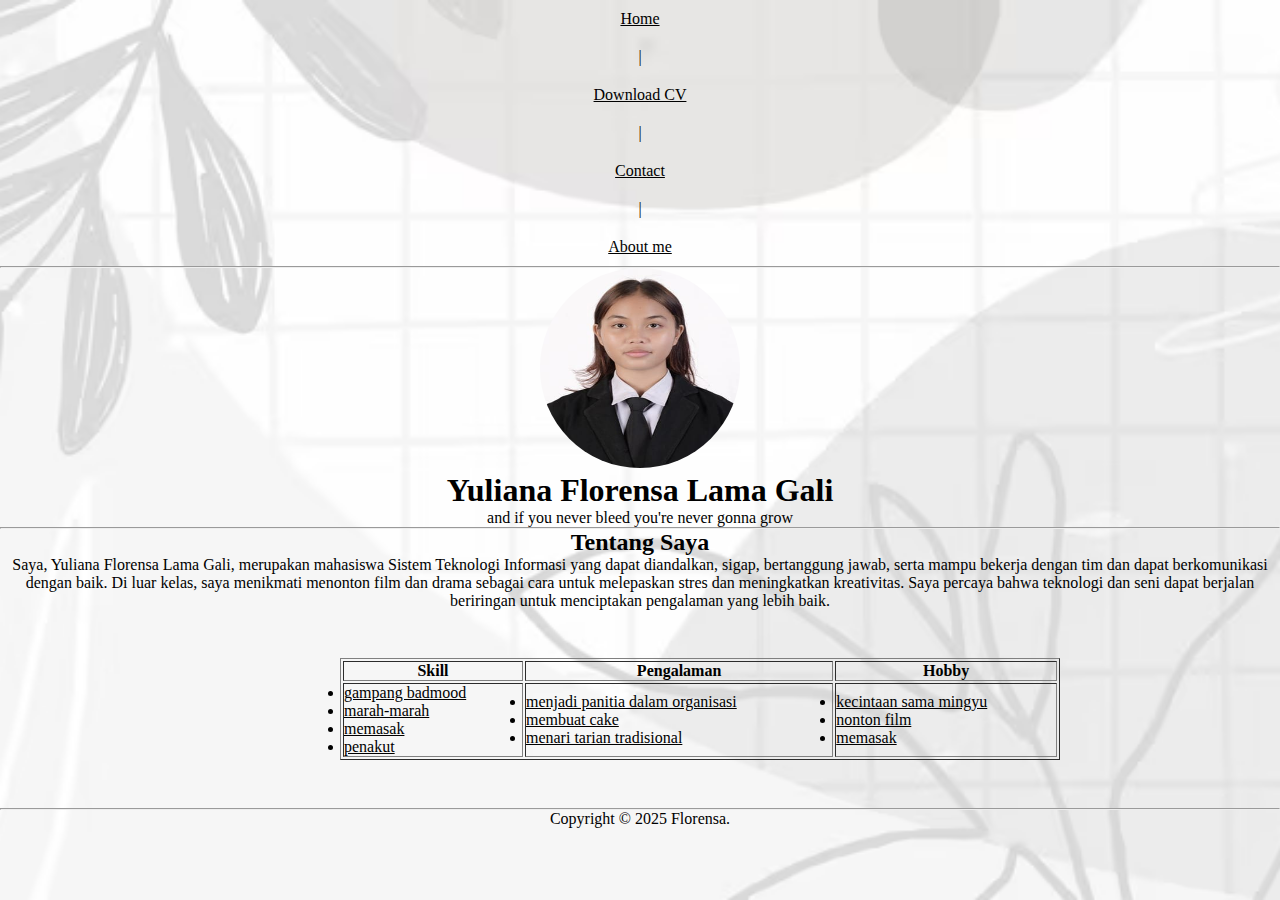
<file: index.html>
<!DOCTYPE html>
<html lang="en">

<head>
    <meta charset="UTF-8">
    <meta name="viewport" content="width=device-width, initial-scale=1.0">
    <title>Florensa Personal Website</title>
    <link rel="stylesheet" type="text/CSS" href="style.css">
</head>

<body>
    <nav>
        <a href="index.html">Home</a> |
        <a href="cv.html">Download CV</a> |
        <a href="contact.html">Contact</a> |
        <a href="about.html">About me</a>
    </nav>

    <hr />

    <header style="text-align: center;">
        <img src="images/foto.jpg" width="200" height="200" style="border-radius: 50%;"/>
        <h1>Yuliana Florensa Lama Gali</h1>
        <p>and if you never bleed you're never gonna grow</p>
    </header>

    <hr />

    <article style="text-align: center;">
        <h2>Tentang Saya</h2>
        <p>
            Saya, Yuliana Florensa Lama Gali, merupakan mahasiswa Sistem Teknologi Informasi yang dapat diandalkan, sigap, bertanggung jawab, serta mampu bekerja dengan tim dan dapat berkomunikasi dengan baik. Di luar kelas, saya menikmati menonton film dan drama sebagai cara untuk melepaskan stres dan meningkatkan kreativitas. Saya percaya bahwa teknologi dan seni dapat berjalan beriringan untuk menciptakan pengalaman yang lebih baik.
        </p>
    </article>

    <div style="max-width: 600px; margin: 3em auto">
        <table border="1" width="120%">
            <thead>
                <tr>
                    <th>Skill</th>
                    <th>Pengalaman</th>
                    <th>Hobby</th>
                </tr>
            </thead>
            <tbody>
                <tr>
                    <td>
                        <u>
                            <li>gampang badmood</li>
                            <li>marah-marah</li>
                            <li>memasak</li>
                            <li>penakut</li>
                        </u>
                            
                        
                    </td>
                    <td>
                        <u>
                            <li>menjadi panitia dalam organisasi</ernetli>
                            <li>membuat cake</li>
                            <li>menari tarian tradisional</li>
                        </u>
                    </td>
                    <td>
                        <u>
                            <li>kecintaan sama mingyu</li>
                            <li>nonton film</li>
                            <li>memasak</li>
                        </u>
                    </td>
                </tr>
            </tbody>
        </table>
    </div>

    <hr>
    <footer style="text-align: center;">
        <p>Copyright &copy; 2025 Florensa.</p>
    </footer>
</body>
</html>
</file>
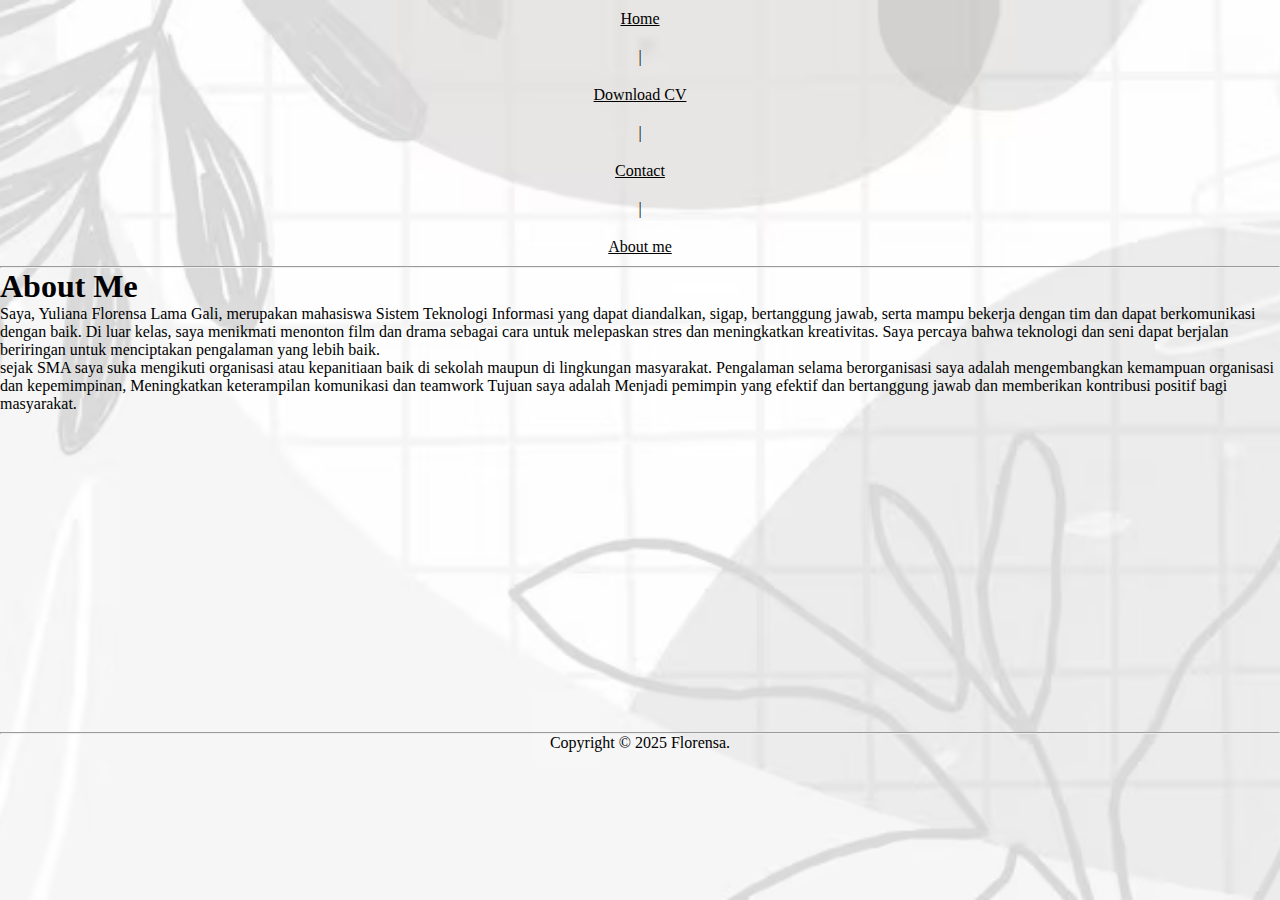
<file: about.html>
<!DOCTYPE html>
<html lang="en">

<head>
    <meta charset="UTF-8">
    <meta name="viewport" content="width=device-width, initial-scale=1.0">
    <title>Florensa Personal Website</title>
    <link rel="stylesheet" type="text/CSS" href="style.css">
    
</head>

<body>
    <nav>
        <a href="index.html">Home</a> |
        <a href="cv.html">Download CV</a> |
        <a href="contact.html">Contact</a> |
        <a href="about.html">About me</a>
    </nav>

    <hr />

    <article>
        <h1>About Me</h1>
        <p>
            Saya, Yuliana Florensa Lama Gali, merupakan mahasiswa Sistem Teknologi Informasi yang dapat diandalkan, sigap, bertanggung jawab, serta mampu bekerja dengan tim dan dapat berkomunikasi dengan baik. Di luar kelas, saya menikmati menonton film dan drama sebagai cara untuk melepaskan stres dan meningkatkan kreativitas. Saya percaya bahwa teknologi dan seni dapat berjalan beriringan untuk menciptakan pengalaman yang lebih baik.
        </p>
        <p>
            sejak SMA saya suka mengikuti organisasi atau kepanitiaan baik di sekolah maupun di lingkungan masyarakat. Pengalaman selama berorganisasi saya adalah mengembangkan kemampuan organisasi dan kepemimpinan, Meningkatkan keterampilan komunikasi dan teamwork
            Tujuan saya adalah Menjadi pemimpin yang efektif dan bertanggung jawab dan memberikan kontribusi positif bagi masyarakat.            
        </p>
        <p>
            <iframe width="560" height="315" src="https://www.youtube.com/embed/p3YW2oB1eqk?si=9HDoHfVCCZOlbNCt" title="YouTube video player" frameborder="0" allow="accelerometer; autoplay; clipboard-write; encrypted-media; gyroscope; picture-in-picture; web-share" referrerpolicy="strict-origin-when-cross-origin" allowfullscreen></iframe>
        </p>
    
    </article>

    <hr>
    <footer style="text-align: center;">
        <p>Copyright &copy; 2025 Florensa.</p>
    </footer>
</body>
</html>
</file>
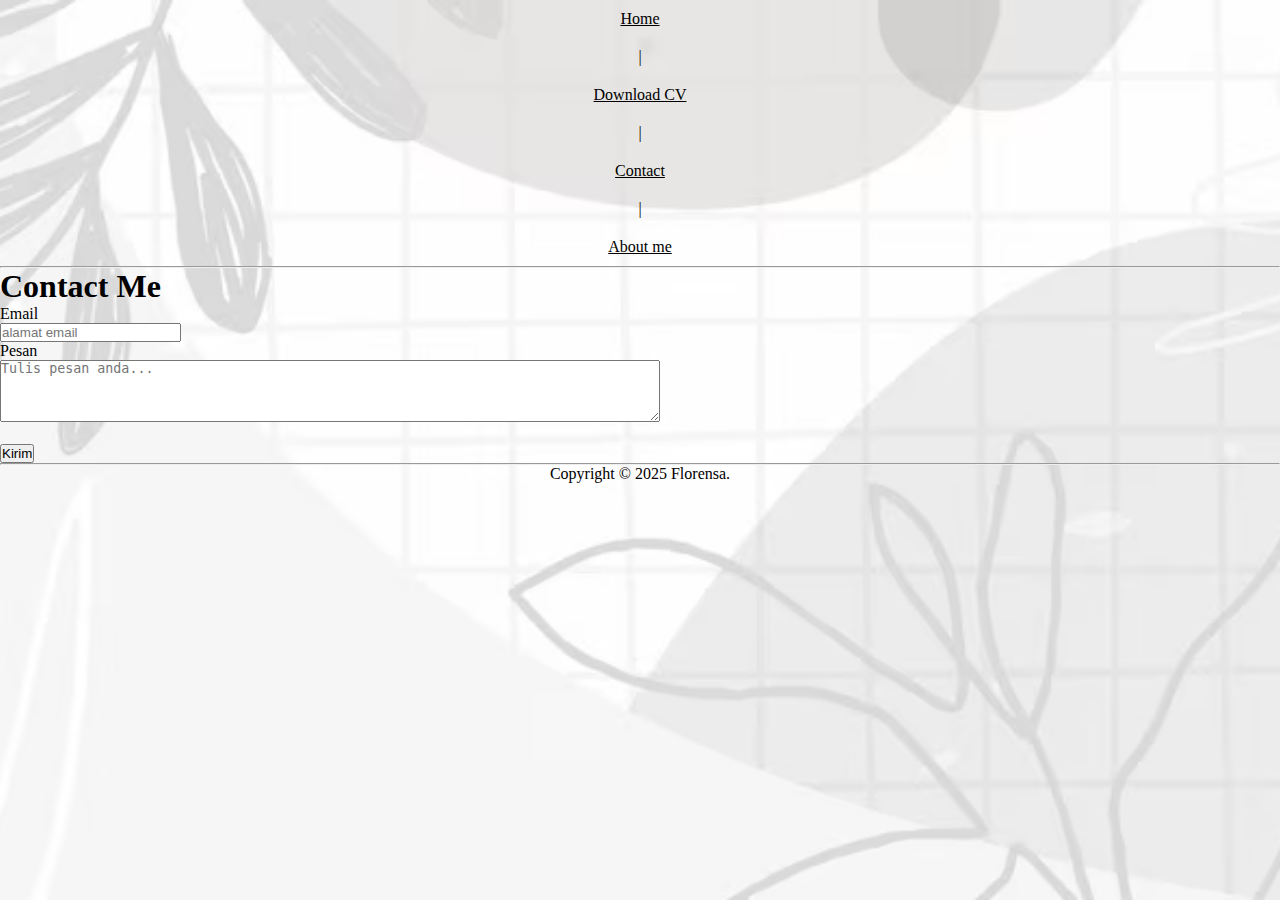
<file: contact.html>
<!DOCTYPE html>
<html lang="en">

<head>
    <meta charset="UTF-8">
    <meta name="viewport" content="width=device-width, initial-scale=1.0">
    <title>Yuliana Florensa Lama Gali Personal Website</title>
    <link rel="stylesheet" type="text/CSS" href="style.css">
</head>

<body>
    <nav>
        <a href="index.html">Home</a> |
        <a href="cv.html">Download CV</a> |
        <a href="contact.html">Contact</a> |
        <a href="about.html">About me</a>
    </nav>

    <hr />

    <div>
        <h1>Contact Me</h1>
        <form>
            <label for="email">Email</label><br />
            <input type="email" name="email" placeholder="alamat email"/>
            <br />
            <label for="message">Pesan</label><br />
            <textarea name="message" placeholder="Tulis pesan anda..." rows="4" cols="80"></textarea>
            <br />
            <br />
            <input type="submit" value="Kirim" />
        </form>
    </div>

    <hr>
    <footer style="text-align: center;">
        <p>Copyright &copy; 2025 Florensa.</p>
    </footer>
</body>
</html>
</file>
<file: style.css>
*{
    margin: 0;
    padding: 0;
    box-sizing: border-box;
}

body{
    background-image: url(images/bg.avif);
    background-size: cover;
    background-repeat: no-repeat;
    background-attachment: fixed;
    background-position: center;
    height: 100vh;
}
.th1, .th2, .th3{
    background-color: white;
}
nav{
    background-color: transparent;
    width: 500px;
    padding: 15px 25px;
    margin: auto;
    font-size: 15px;
    border-radius: 8;
    display: flex;
    gap: 20px;
    justify-content: center;
    flex-wrap: wrap;
}
nav{
    color: black;
    text-decoration: none;
    transition: color 0.3s ease, transfrom 0.3s ease;
}
nav a:hover{
    color: blue;
    transform: scale(1.1);
}
nav a{
    display: block;
    text-align: center;
    color: #000;
}
@media (max-width:1439px){
    nav{
        font-size: 16px;
        gap: 20px;
        padding: 10px;
    }
nav a{
    display: block;
    text-align: center;
    width: 100%;
}
}
</file>
